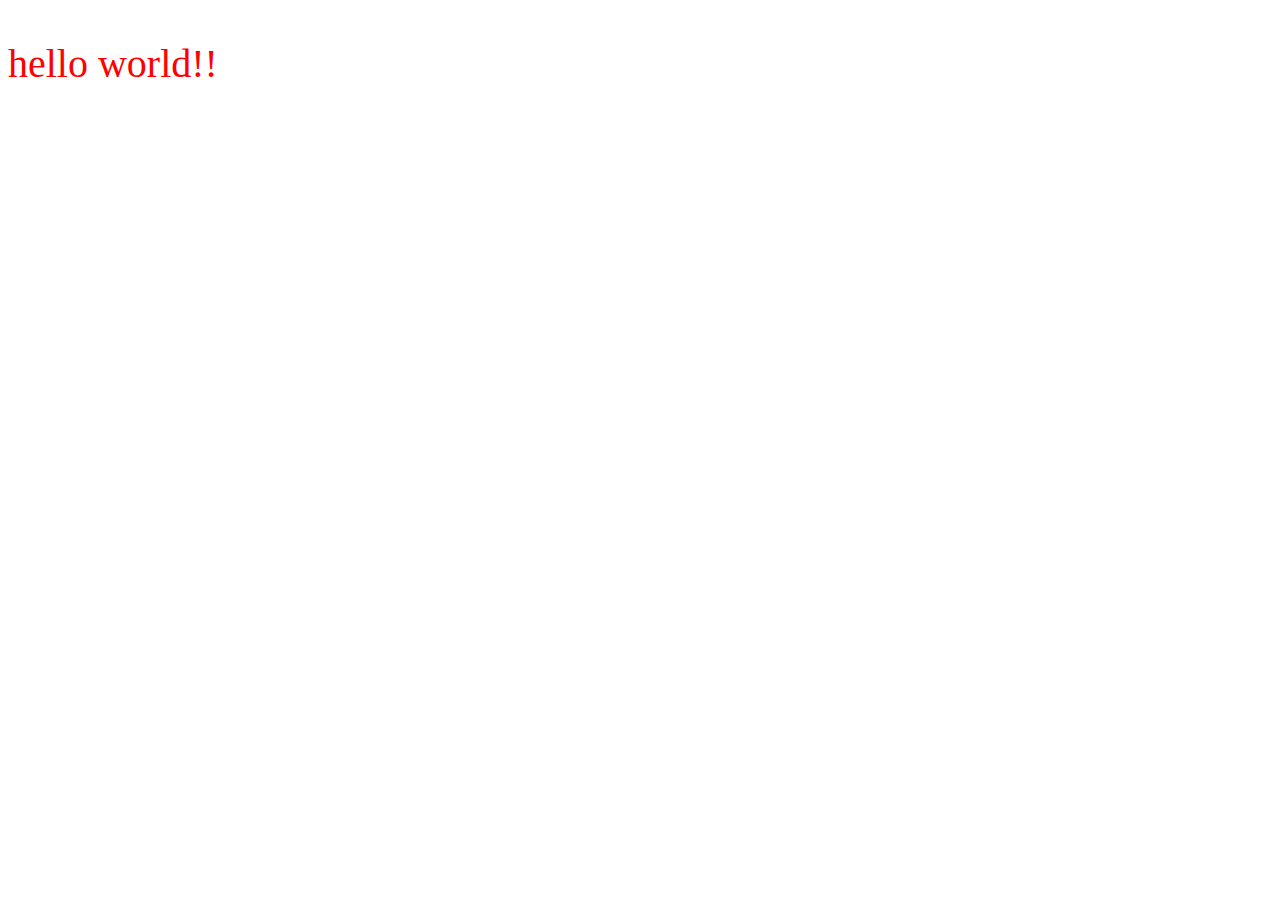
<file: chapter1/chapter1-2/index.html>
<!DOCTYPE html>
  <html lang="ja">
  <head>
    <meta charset="UTF-8" />
    <link rel="stylesheet" href="style.css" />
    <title>練習</title>
  </head>
  <body>
    <p>hello world!!</p>  
  </body>
</html>
</file>
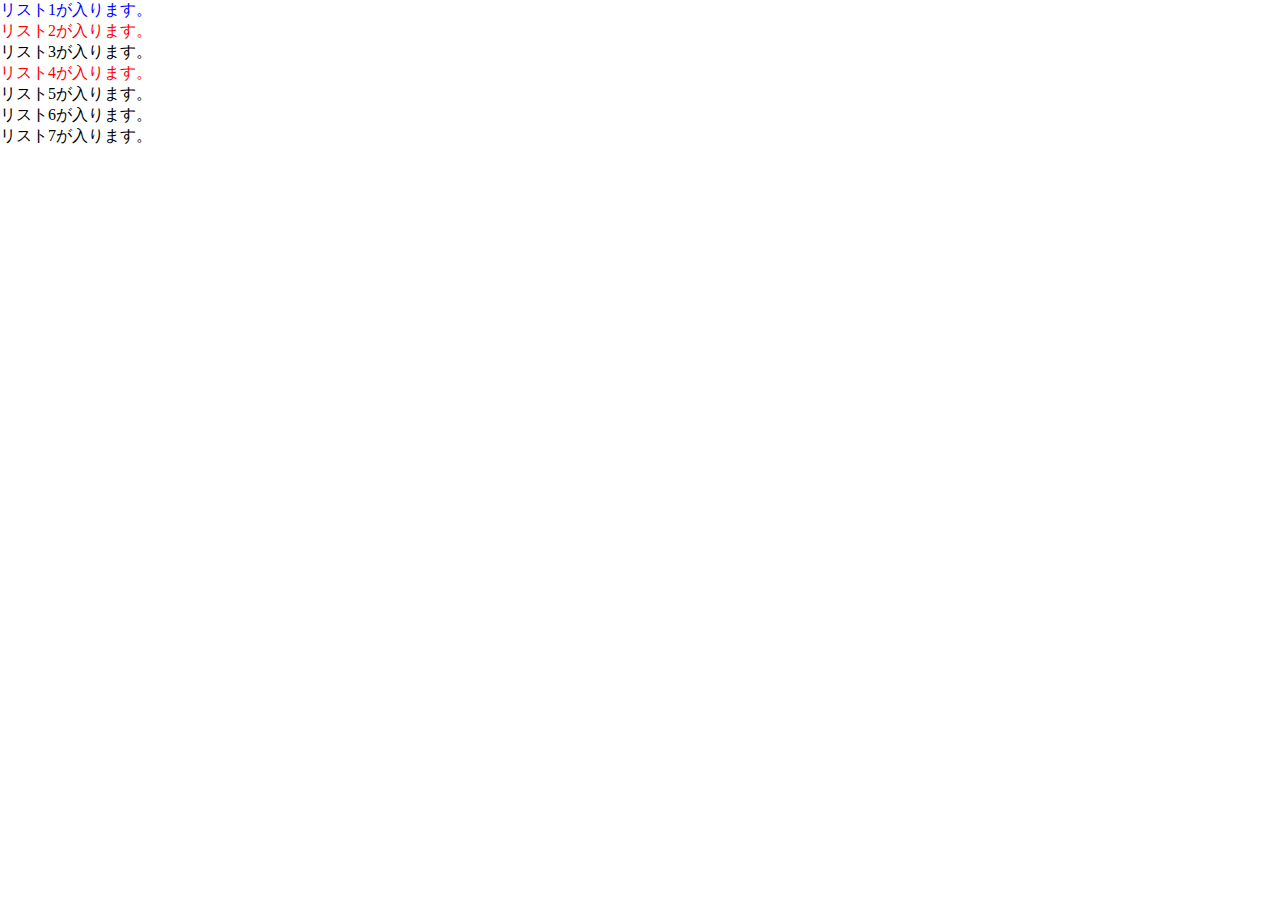
<file: chapter1/chapter1-3/index.html>
<!DOCTYPE html>
<html lang="ja">
  <head>
    <meta charset="UTF-8" />
    <link rel="stylesheet" href="style.css" />
    <title>練習</title>
  </head>
  <body>
    <li id="list_id">リスト1が入ります。</li>
    <li class="list_class">リスト2が入ります。</li>    
    <li>リスト3が入ります。</li>
    <li class="list_class">リスト4が入ります。</li>    
    <li>リスト5が入ります。</li>
    <li>リスト6が入ります。</li>
    <li>リスト7が入ります。</li>
  </body>
</html>
</file>
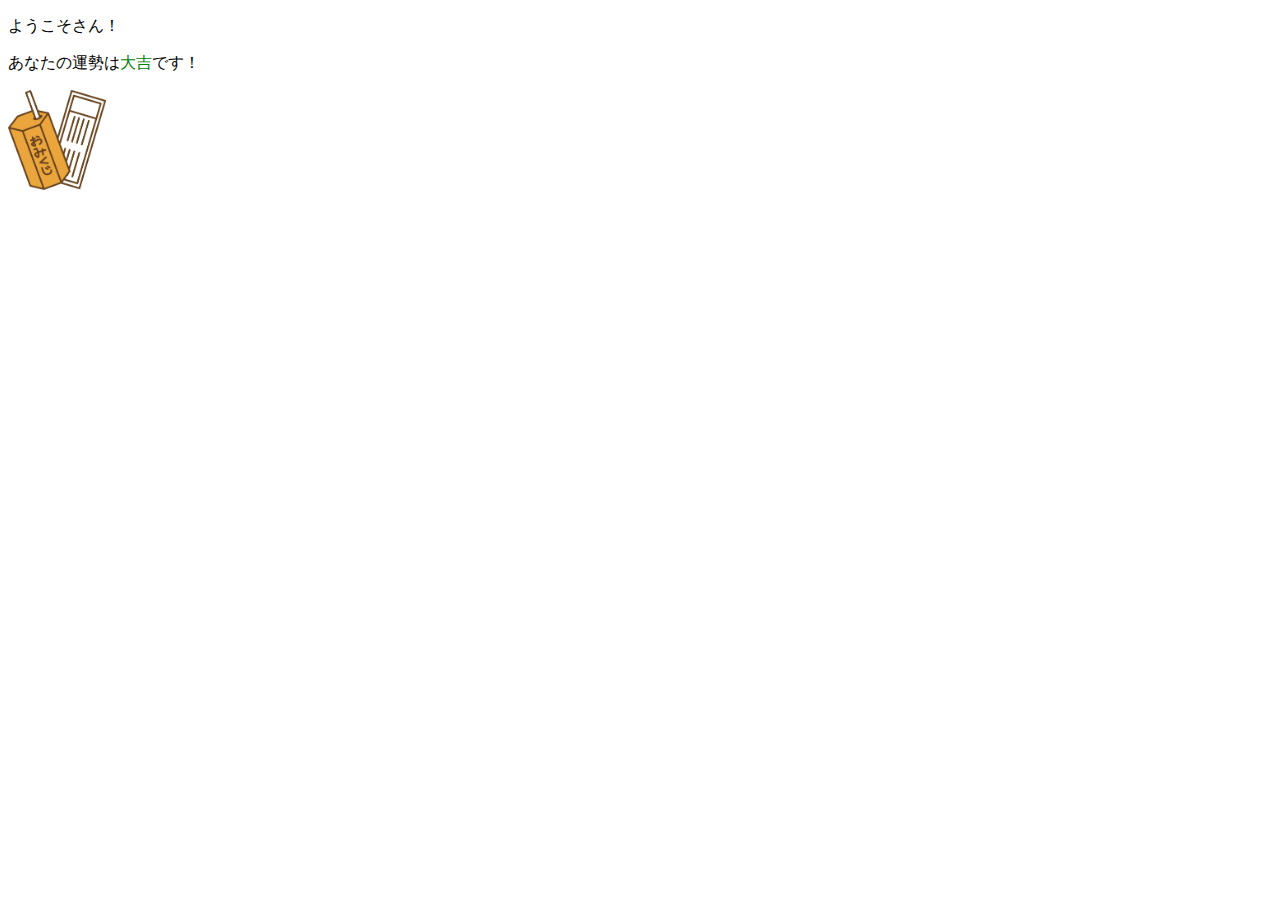
<file: chapter2/chapter2-2/index.html>
<!DOCTYPE html>
<html lang="ja">
  <head>
    <meta charset="UTF-8" />
    <link rel="stylesheet" href="style.css" />
    <title>練習</title>
  </head>
  <body>
    <p>ようこそ<span id="name">テスト</span>さん！</p>
    <p>あなたの運勢は<span id="result">大吉</span>です！</p>
    <img src="omikuji.png">
    <script type="text/javascript" src="omikuji.js"></script>
  </body>
</html>
</file>
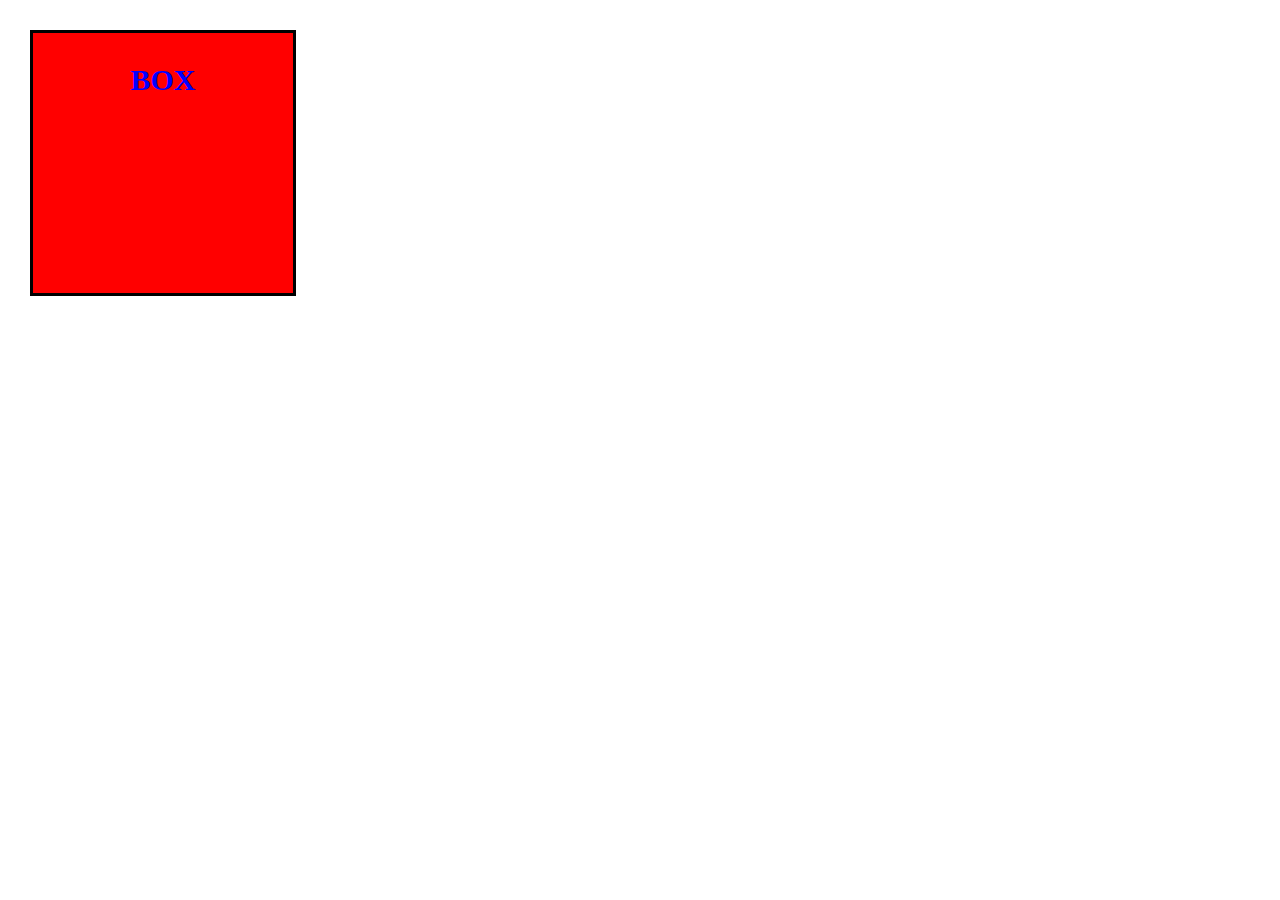
<file: chapter1/chapter1-3/index2.html>
<!DOCTYPE html>
<html lang="ja">
  <head>
    <meta charset="UTF-8" />
    <link rel="stylesheet" href="style.css" />
    <title>練習</title>
  </head>
  <body>
    <div class="box">
      <p class="box-txt">BOX</p>
    </div>
  </body>
</html>
</file>
<file: chapter1/chapter1-2/style.css>
p {
    font-size: 40px;
    color: red;
  }
</file>
<file: chapter1/chapter1-3/style.css>
* {
    margin: 0;
    padding: 0;
  }
  
.box {
    background-color: red;
    width: 200px;
    height: 200px;
    border: 3px solid #000;
    padding: 30px;
    margin: 30px;
}

.box-txt {
    font-size: 30px;
    color: blue;
    font-weight: bold;
    text-align: center;
}

#list_id {
    color: blue;
  }
  
.list_class {
    color: red;
}
</file>
<file: chapter2/chapter2-2/style.css>
img {
    height: 100px;
  }
#name {
    color: blue;
}
  
#result {
    color: green;
}
</file>
